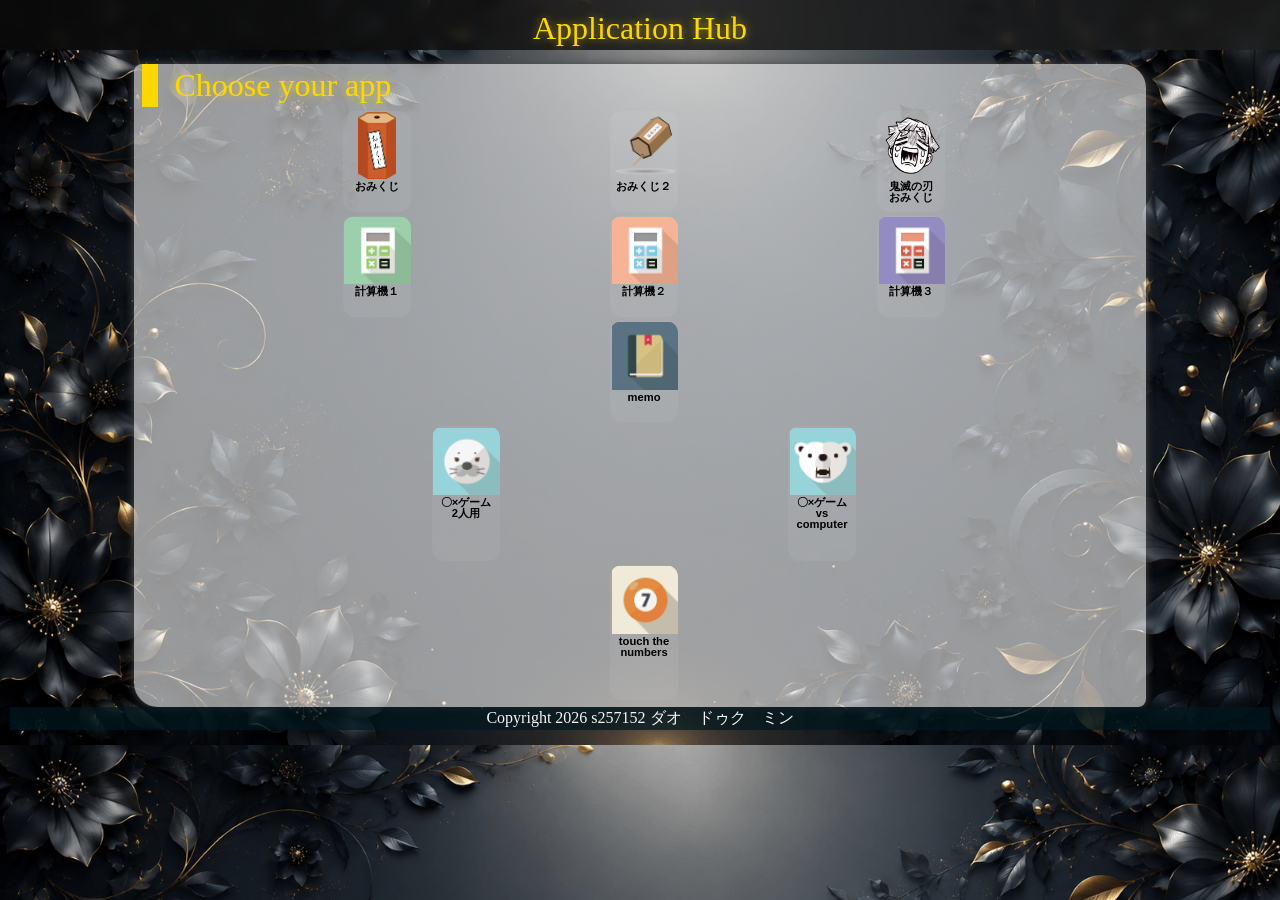
<file: index.html>
<!DOCTYPE html>
<html lang="ja">
  <head>
    <meta charset="UTF-8" />
    <meta name="viewport" content="width=device-width, initial-scale=1.0" />
    <title>mobile application</title>
    <meta name="description" content="mobile application" />

    <link rel="icon" href="favicon.ico" />
    <link rel="stylesheet" href="css/index.css" />
  </head>

  <body>
    <!-- 見出し（みだし） -->
    <header class="header">
      <h1>Application Hub</h1>
    </header>

    <!-- 作成したアプリ -->
    <main>
      <section class="container">
        <h2>Choose your app</h2>
        <div class="sub_container">
          <div class="item01">
            <a href="./01_omikuji01-10/omikuji.html" title="01-10.sound"
              ><img
                src="img/omikuji2.png"
                alt="01-10.omikuji"
                class="img_fit"
              /><br />おみくじ</a
            >
          </div>
          <div class="item01">
            <a
              href="./01_omikuji01-12/omikuji.html"
              title="01-12.同じ内容が続けて出ないようにする。 "
              ><img
                src="img/omikuji3.png"
                alt="01-12.omikuji"
              /><br />おみくじ２</a
            >
          </div>
          <div class="item01">
            <a href="./01_omikuji_kimetsu/omikuji_kimetsu.html" title="鬼滅の刃"
              ><img
                src="img/zenitsu.png"
                alt="鬼滅の刃おみくじ"
              /><br />鬼滅の刃<br />おみくじ</a
            >
          </div>
        </div>
        <div class="sub_container">
          <div class="item01">
            <a
              href="./03_calculator_02/calculator.html"
              title="03-02. Calculator（関数）"
              ><img src="img/calc1.jpg" alt="簡単な計算機" /><br />計算機１</a
            >
          </div>
          <div class="item01">
            <a
              href="./03_calculator_03/calculator.html"
              title="03-03. Calculator　イコールをボタンにする"
              ><img src="img/calc2.jpg" alt="簡単な計算機" /><br />計算機２</a
            >
          </div>
          <div class="item01">
            <a
              href="./03_calculator_(button)_02/calculator_button.html"
              title="03-05. Calculator（キーボードイベント）"
              ><img
                src="img/calc3.jpg"
                alt="全部ボタンの計算機"
              /><br />計算機３</a
            >
          </div>
        </div>
        <div class="sub_container">
          <div class="item01">
            <a href="./04-10_memo/memo.html" title="04-10.EventDelefation"
              ><img src="img/memo5.png" alt="memo v5" /><br />memo</a
            >
          </div>
        </div>
        <div class="sub_container">
          <div class="item02">
            <a href="./05-06_tic_tac_toe/tic_tac_toe.html" title="05-06. sound"
              ><img
                src="./img/azarashi.png"
                alt="〇✖ゲーム（二人用）"
              />〇×ゲーム<br />2人用</a
            >
          </div>
          <div class="item02">
            <a
              href="./05-09_tic_tac_toe/tic_tac_toe.html"
              title="05-09. vs computer level付き"
              ><img
                src="img/bear.png"
                alt="〇✖ゲームvs compute"
              /><br />〇×ゲーム<br />vs computer</a
            >
          </div>
        </div>
        <div class="sub_container">
          <div class="item02">
            <a href="./08_touch_the_numbers/touch_the_numbers.html" title=""
              ><img
                src="img/touch_the_numbers.png"
                alt="数字を順番に押すゲーム"
              /><br />touch the numbers</a
            >
          </div>
        </div>

        <div class="filler01"></div>
      </section>

      <!-- フッター -->
      <footer>
        <p>Copyright 2026 s257152 ダオ　ドゥク　ミン</p>
      </footer>
    </main>
    <script src="js/index.js"></script>
  </body>
</html>
</file>
<file: css/index.css>
@charset "utf-8";

html {
  /* ブラウザのデフォルトが16px                        */
  /* デフォルトの16pxの代わりに1emが10pxになるように調整 */
  font-size: 62.5%;
}

*,
*::before,
*::after {
  box-sizing: border-box;
}

body {
  line-height: 1.5;
  color: rgb(73, 72, 72);
  font-size: 1.6rem; /* 16px */
  font-family: "Segoe UI", "Noto Sans JP", sans-serif;
  text-align: center;
  background-image: url(../img/7644776.jpg); /*★自分で画像を設定すること。*/
  background-size: cover;
}

header,
footer,
h1,
h2,
h3,
p,
div,
.container01,
.filler01 {
  margin: 0.2em 0em 0em 0em;
  padding: 0.1em;
}

/*****************************/
/* 見出し（みだし）           */
/*****************************/
header {
  position: fixed; /*ヘッダーを固定（こてい）する*/
  /* 基準（きじゅん）を画面（がめん）の左上（ひだりうえ）に */
  top: 0em;
  left: 0em;
  width: 100%;
  margin: 0;
  padding: 0;
  background: linear-gradient(
    90deg,
    rgba(10, 10, 10, 0.9),
    rgba(30, 30, 30, 0.8)
  );
  backdrop-filter: blur(5px);
  z-index: 10;
}
h1 {
  font: 2em Rajdhani, "Noto Sans JP";
  color: #ffd700;
  text-shadow: 0 0 10px rgba(255, 215, 0, 0.6);
  background: transparent;
}

h2 {
  padding-left: 0.5em;
  border-left: solid 0.5em #ffd700;
  text-align: left;
  font: 2em Rajdhani, "Noto Sans JP";
  color: #ffd700;
  text-shadow: 0 0 10px rgba(255, 215, 0, 0.6);
  background: transparent;
}

/*****************************/
/* ページ                    */
/*****************************/
main {
  z-index: 20;
  margin-top: 3em;
  overflow: auto; /* コンテンツの表示を自動に設定（スクロール） */
}
/*****************************/
/* セクション(section)        */
/*****************************/
.container {
  margin-top: 1em;
  margin-right: auto;
  margin-left: auto;
  padding-left: 0.5em;
  width: 80%;
  border-radius: 0.5em 1.5em;
  background-color: rgba(245, 245, 245, 0.6);
  box-shadow: 0 0 0.5em rgb(73, 72, 72);
}
main > p {
  font: 1.2em bold;
}

/*****************************/
/* アンカー(anchor)           */
/*****************************/
a {
  color: black;
  font-weight: 900;
  text-decoration: none;
  /* https://developer.mozilla.org/ja/docs/Web/CSS/text-decoration */
}

/* mouseoverでグレースケール */
a:hover {
  opacity: 0.5;
  filter: none;
}

/*****************************/
/* container  item           */
/*****************************/
.sub_container {
  display: flex;
  flex-wrap: wrap;
  justify-content: space-evenly;
  font-size: 0.7em;
}

.item01 {
  position: relative;
  width: 6em;
  height: 9em;
  margin: 0;
  line-height: 1em;
  overflow: hidden;
  opacity: 0;
}

.item02 {
  position: relative;
  width: 6em;
  height: 12em;
  margin: 0;
  line-height: 1em;
  overflow: hidden;
  opacity: 0;
}
.item01,
.item02 {
  background: rgba(255, 255, 255, 0.05);
  border-radius: 12px;
  padding: 0.5;
}
.item01:hover,
.item02:hover {
  transform: translateY(-12px) scale(1.15);
  box-shadow: 0 15px 30px rgba(0, 0, 0, 0.6);
  background: rgba(255, 255, 255, 0.1);
}
.fade-in {
  animation: fadein 1.5s ease-out forwards;
}
@keyframes fadein {
  0% {
    opacity: 0;
    transform: translateY(20px);
  }
  100% {
    opacity: 1;
    transform: translateY(0);
  }
}
.item01 img,
.item02 img {
  width: 6em;
  height: auto;
}

.item01 .img_fit {
  width: auto;
  height: 6em;
  overflow: hidden;
}

/*****************************/
/* フッター                   */
/*****************************/
footer > p {
  /*position: absolute;/*←絶対位置*/
  /*bottom: 5px; /*下に固定*/
  position: relative;
  width: 100%;
  margin: 0px;
  padding: 1px;
  color: whitesmoke;
  font: 1em Rajdhani;
  text-align: center;
  background: rgba(1, 24, 31, 0.7);
  bottom: 5px;
}
/*******************************************************/
/* レスポンシブ対応　メディアクエリを使ってCSSを切り替える */
/* https://www.design-memo.com/coding/css-media-queries */
/* mobileのときのスタイル */
/*******************************************************/
@media screen and (max-width: 480px) {
  /* body{
        background-size: auto 900px;
    } */
  h1 {
    font-size: 1.5em;
  }
}
</file>
